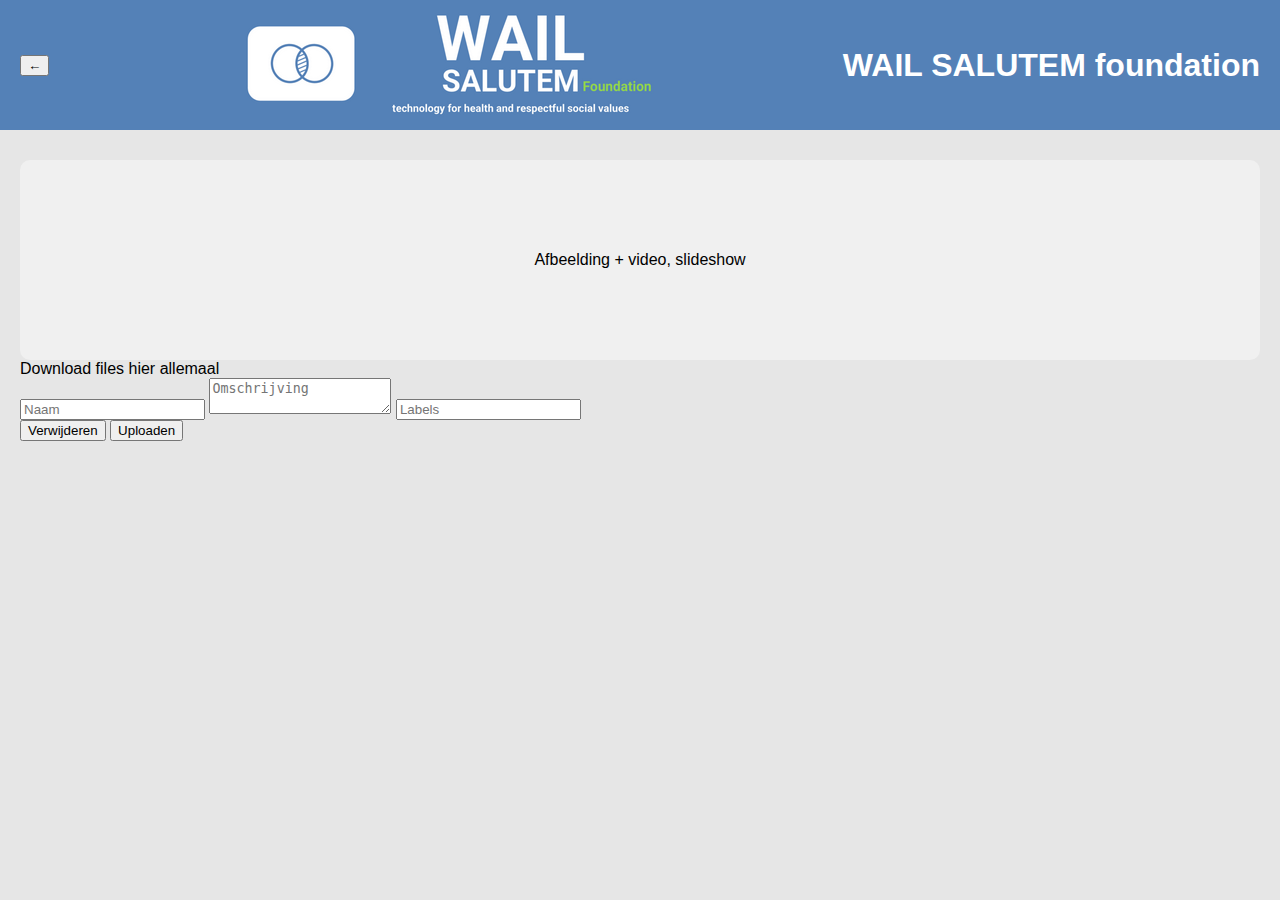
<file: src/main/resources/static/workshopToevoegen.html>
<!DOCTYPE html>
<html lang="nl">
<head>
    <meta charset="UTF-8">
    <title>Nieuwe Workshop</title>
    <link rel="stylesheet" href="style.css">
</head>
<body>
<header class="workshop-header">
    <button onclick="window.history.back()" class="back-btn">←</button>
    <img src="image/logo.png" alt="WAIL Salutem Logo" class="logo">
    <h1>WAIL SALUTEM foundation</h1>
</header>

<main class="workshop-page">
    <section class="media">
        <div class="slideshow">Afbeelding + video, slideshow</div>
        <div class="downloads">Download files hier allemaal</div>
    </section>

    <section class="details">
        <input type="text" placeholder="Naam" id="workshopName">
        <textarea placeholder="Omschrijving" id="workshopDesc"></textarea>
        <input type="text" placeholder="Labels" id="workshopLabels">

        <div class="buttons">
            <button class="delete-btn">Verwijderen</button>
            <button class="upload-btn">Uploaden</button>
        </div>
    </section>
</main>
</body>
</html>
</file>
<file: src/main/resources/static/style.css>
/* Algemene stijlen */
body {
    margin: 0;
    font-family: Arial, sans-serif;
    background-color: #e6e6e6;
}

header {
    display: flex;
    justify-content: space-between;
    align-items: center;
    background-color: #5481B7;
    color: white;
    padding: 10px 20px;
}

header .logo {
    display: flex;
    align-items: center;
    gap: 10px;
}

header .logo img {
    height: 80px;
}

header .title h1 {
    margin: 0;
    font-size: 18px;
}

header .title span {
    font-weight: bold;
}

header .subtitle {
    margin: 0;
    font-size: 10px;
}

header .icons {
    display: flex;
    align-items: center;
    gap: 30px;
    font-size: 30px;
}

/* Main en Workshop overzicht */
main {
    padding: 20px;
}

.workshop-button {
    padding: 10px 20px;
    background-color: #5481B7;
    color: white;
    border: none;
    cursor: pointer;
    border-radius: 8px;
    margin-bottom: 20px;
    font-weight: 600;
    transition: 0.3s;
}
.workshop-button:hover {
    background-color: #406495;
}

/* Workshop cards */
.workshop-grid {
    display: flex;
    flex-wrap: wrap;
    gap: 20px;
}

.workshop-card {
    width: 260px;
    background-color: #c0d6f3;
    border-radius: 30px;
    padding: 15px;
    display: flex;
    flex-direction: column;
    align-items: center;
    position: relative;
    box-shadow: 0 4px 15px rgba(0, 0, 0, 0.1);
    margin: 10px;
}

.workshop-top {
    position: absolute;
    top: 15px;
    left: 0;
    right: 0;
    display: flex;
    justify-content: space-between;
    padding: 0 15px;
}

.workshop-badge {
    background: white;
    border-radius: 20px;
    padding: 5px 12px;
    font-size: 12px;
    font-weight: 600;
    box-shadow: 0 2px 8px rgba(0, 0, 0, 0.1);
}

.workshop-image {
    width: 100%;
    height: 160px;
    display: flex;
    justify-content: center;
    align-items: center;
    overflow: hidden;
    border-radius: 20px;
    background: #b0c4de;
    margin-top: 35px;
}

.workshop-image img {
    width: 100%;
    height: 100%;
    object-fit: cover;
}
#detailImage {
    width: 100%;
    height: 250px;        /* vaste hoogte voor popup-afbeelding */
    object-fit: cover;    /* snijdt netjes bij als het formaat niet overeenkomt */
    border-radius: 8px;
    display: block;
}

.workshop-info {
    text-align: left;
    width: 100%;
    margin-top: 10px;
}

.workshop-info h3 {
    margin: 5px 0 3px 0;
    font-size: 16px;
}

.workshop-info p {
    margin: 0;
    font-size: 13px;
    color: #333;
}

.workshop-btn {
    width: 100%;
    background: white;
    border: none;
    padding: 10px;
    border-radius: 25px;
    font-size: 14px;
    font-weight: 600;
    margin-top: 15px;
    cursor: pointer;
    transition: background 0.3s;
}

.workshop-btn:hover {
    background: #f0f0f0;
}

/* Search */
.search-container {
    position: relative;
    display: flex;
    align-items: center;
    gap: 10px;
}

#searchIcon {
    cursor: pointer;
    display: inline-block;
    transition: transform 0.4s ease;
    font-size: 24px;
}

#searchInput {
    width: 0;
    padding: 5px 10px;
    border: 1px solid #ccc;
    border-radius: 25px;
    opacity: 0;
    transition: width 0.4s ease, opacity 0.4s ease, padding 0.4s ease;
    font-size: 14px;
}

#searchInput:focus {
    outline: none;
    border-color: #5481B7;
    box-shadow: 0 0 5px rgba(84,129,183,0.3);
}

.search-container:hover #searchIcon {
    transform: rotate(-360deg) translateX(-10px);
}

.search-container:hover #searchInput {
    width: 200px;
    padding: 5px 15px;
    opacity: 1;
}

/* Language switcher */
.language-switcher {
    position: fixed;
    bottom: 20px;
    right: 20px;
    display: flex;
    flex-direction: column;
    gap: 10px;
    background: white;
    padding: 10px;
    border-radius: 15px;
    box-shadow: 0 4px 12px rgba(0, 0, 0, 0.15);
    z-index: 1000;
}

.language-switcher .flag {
    width: 32px;
    height: 22px;
    cursor: pointer;
    border-radius: 4px;
    object-fit: cover;
    transition: transform 0.2s;
}

.language-switcher .flag:hover {
    transform: scale(1.1);
}

/* Nieuw popup design */
.popup {
    position: fixed;
    top: 0;
    left: 0;
    width: 100%;
    height: 100%;
    background: rgba(0,0,0,0.5);
    display: none;
    justify-content: center;
    align-items: center;
    z-index: 1000;
}

.popup-content.workshop-form {
    width: 900px;
    height: 600px;                 /* vaste hoogte */
    max-width: 95%;
    background: #f1f4f8;
    border-radius: 20px;
    overflow: hidden;
    display: flex;
    flex-direction: column;
    padding: 0;
    position: relative;
}

.popup-body {
    display: flex;
    gap: 20px;
    padding: 20px;
    overflow-y: auto;             /* zorgt dat er binnen de popup gescrold kan worden */
    flex: 1;                      /* neemt de resterende hoogte netjes in */
    box-sizing: border-box;
}

.popup-header {
    background: #5481B7;
    padding: 15px 20px;
    display: flex;
    justify-content: center;
    align-items: center;
}

.popup-logo {
    height: 50px;
}
.workshopPopup:hover{
    cursor: pointer;
    transform: scale(1.1);
}
/*.popup-body {*/
/*    display: flex;*/
/*    gap: 20px;*/
/*    padding: 20px;*/
/*}*/

.popup-left, .popup-right {
    flex: 1;
    display: flex;
    flex-direction: column;
    gap: 15px;
}

.media-upload, .download-section-upload {
    background: white;
    border-radius: 15px;
    padding: 15px;
    text-align: center;
    border: 1px solid #ddd;
}

.media-upload p, .download-section-upload p {
    margin-top: 0;
    margin-bottom: 10px;
    font-weight: 600;
    color: #555;
}

.popup-right label {
    font-weight: 600;
    color: #333;
    margin-bottom: 5px;
}

.popup-right input[type="text"],
.popup-right textarea,
.popup-content input[type="time"],
.popup-content input[type="number"],
.popup-content input[type="file"] {
    width: 100%;
    padding: 10px 12px;
    border: 1px solid #ccc;
    border-radius: 8px;
    font-size: 14px;
    transition: 0.3s;
    box-sizing: border-box;
}

.popup-right textarea {
    min-height: 80px;
    resize: vertical;
}

.popup-content input:focus,
.popup-content textarea:focus {
    outline: none;
    border-color: #5481B7;
    box-shadow: 0 0 5px rgba(84,129,183,0.3);
}

/* Popup buttons */
.popup-buttons,
.popup-footer {
    display: flex;
    justify-content: flex-end;
    gap: 10px;
    margin-top: auto;
}

.popup-buttons button,
.popup-footer button {
    padding: 10px 20px;
    border-radius: 8px;
    font-weight: 600;
    cursor: pointer;
    border: none;
    transition: 0.3s;
}

.popup-buttons .btn-primary,
.btn-primary {
    background-color: #5481B7;
    color: white;
}

.popup-buttons .btn-primary:hover,
.btn-primary:hover {
    background-color: #406495;
}

.popup-buttons .btn-secondary,
.btn-secondary {
    background-color: #eee;
    color: #333;
}

.popup-buttons .btn-secondary:hover,
.btn-secondary:hover {
    background-color: #ddd;
}

/* Close icon */
.popup .close {
    position: absolute;
    top: 15px;
    right: 20px;
    font-size: 28px;
    font-weight: bold;
    color: #333;
    cursor: pointer;
    transition: 0.3s;
    z-index: 10;
}

.popup .close:hover {
    color: #5481B7;
}
.popup-right input[readonly],
.popup-right textarea[readonly] {
    background-color: #e9ecef;
    color: #333;
    cursor: default;
}
.slideshow {
    position: relative;
    width: 100%;
    height: 200px;
    margin-top: 10px;
    background: #f0f0f0;
    border-radius: 10px;
    overflow: hidden;
    display: flex;
    justify-content: center;
    align-items: center;
}

#mediaContainer img,
#mediaContainer video,
#detailMediaContainer img,
#detailMediaContainer video {
    max-height: 100%;
    max-width: 100%;
    display: none;
}

.slide-btn {
    position: absolute;
    top: 50%;
    transform: translateY(-50%);
    background: rgba(0,0,0,0.4);
    color: white;
    border: none;
    font-size: 24px;
    padding: 5px 10px;
    cursor: pointer;
    border-radius: 5px;
    z-index: 10;
}

#prevMedia { left: 10px; }
#nextMedia { right: 10px; }

#prevDetailMedia { left: 10px; }
#nextDetailMedia { right: 10px; }
/* Preview overlay */
.overlay {
    position: fixed;
    top:0; left:0; width:100%; height:100%;
    background: rgba(0,0,0,0.8);
    display:flex; justify-content:center; align-items:center;
    z-index:2000;
}
.overlay .close {
    position:absolute; top:20px; right:30px;
    font-size:30px; color:white; cursor:pointer;
}

/* Workshop info hover vergroting */
.workshop-info p {
    overflow: hidden;
    text-overflow: ellipsis;
    white-space: nowrap;
    max-width: 220px;
    cursor: pointer;
}

.workshop-info p:hover {
    white-space: normal;
    background: #fff;
    position: absolute;
    padding: 5px 10px;
    border-radius: 5px;
    z-index: 100;
    box-shadow: 0 0 10px rgba(0,0,0,0.3);
}

/* Label preview styling */
#labelPreview span {
    background: #5481B7;
    color: white;
    padding: 3px 8px;
    margin: 2px;
    border-radius: 5px;
    display: inline-block;
}
#labelPreview span,
#detailLabelPreview span {
    display: inline-block;
    padding: 3px 8px;
    border-radius: 5px;
    color: white;
    font-weight: 600;
    min-width: 20px;
    text-align: center;
    border: 2px solid transparent;
    cursor: pointer;
}
.workshop-card {
    width: 260px;
    height: 340px;
    position: relative;
    border-radius: 30px;
    overflow: hidden;
    display: flex;
    flex-direction: column;
    justify-content: flex-end; /* info onderaan */
    box-shadow: 0 4px 15px rgba(0,0,0,0.2);
    background-size: cover;
    background-position: center;
}

.card-bg {
    position: absolute;
    top: 0;
    left: 0;
    width: 100%;
    height: 100%;
    object-fit: cover;
    filter: blur(3px); /* subtiele blur */
    transform: scale(1.1);
    z-index: 0;
}

.workshop-card::before {
    content: "";
    position: absolute;
    top: 0; left: 0; right: 0; bottom: 0;
    backdrop-filter: blur(3px);
    -webkit-backdrop-filter: blur(3px);
    background-color: rgba(0, 0, 0, 0.2);
    z-index: 1;
    pointer-events: none;
}

.workshop-top {
    position: absolute;
    top: 15px;
    left: 15px;
    right: 15px;
    display: flex;
    justify-content: space-between; /* time links, like rechts */
    z-index: 2;
}

.workshop-badge {
    background: rgba(255,255,255,0.9);
    border-radius: 20px;
    padding: 5px 12px;
    font-size: 12px;
    font-weight: 600;
    box-shadow: 0 2px 8px rgba(0,0,0,0.1);
}

.workshop-info {
    position: relative;
    z-index: 2;
    padding: 10px 20px;
    border-radius: 10px;
    color: white;
    display: flex;
    flex-direction: column;
    align-items: flex-start;
    text-align: center;
}


.workshop-info h3,
.workshop-info p {
    color: white;
    margin: 0;
}

.workshop-info p {
    overflow: hidden;
    text-overflow: ellipsis;
    white-space: nowrap;
    max-width: 220px;
    cursor: pointer;
}

.workshop-info p:hover {
    overflow: visible;
    white-space: normal;
    background: rgba(0,0,0,0.4);
    color: white;
    padding: 5px 8px;
    border-radius: 5px;
    box-shadow: 0 0 10px rgba(0,0,0,0.2);
    position: relative;
    z-index: 2;
}

.workshop-btn {
    width: 100%;
    padding: 10px;
    border-radius: 25px;
    font-size: 14px;
    font-weight: 600;
    margin-top: 10px;
    cursor: pointer;
    border: none;
    background: white;
    position: relative;
    z-index: 2;
    transition: background 0.3s;
}

.workshop-btn:hover {
    background: #f0f0f0;
}
#workshopFilePreview {
    list-style: none;
    padding: 0;
    margin: 0;
    display: flex;
    flex-direction: column;
    gap: 8px;
}

.file-item {
    display: flex;
    align-items: center;
    gap: 10px;
    padding: 6px 10px;
    background: #f9f9f9;
    border: 1px solid #ddd;
    border-radius: 6px;
    transition: background 0.2s;
}

.file-item:hover {
    background: #f0f0f0;
}

.file-item i {
    font-size: 18px;
    color: #5481B7;
    width: 20px;
    text-align: center;
}

.file-item span {
    flex: 1;
    font-size: 14px;
    color: #333;
    overflow: hidden;
    text-overflow: ellipsis;
    white-space: nowrap;
}

.remove-file-btn {
    border: none;
    background: transparent;
    color: #ff4d4d;
    font-size: 18px;
    cursor: pointer;
    padding: 0 4px;
    transition: color 0.2s;
}

.remove-file-btn:hover {
    color: #e60000;
}
</file>
